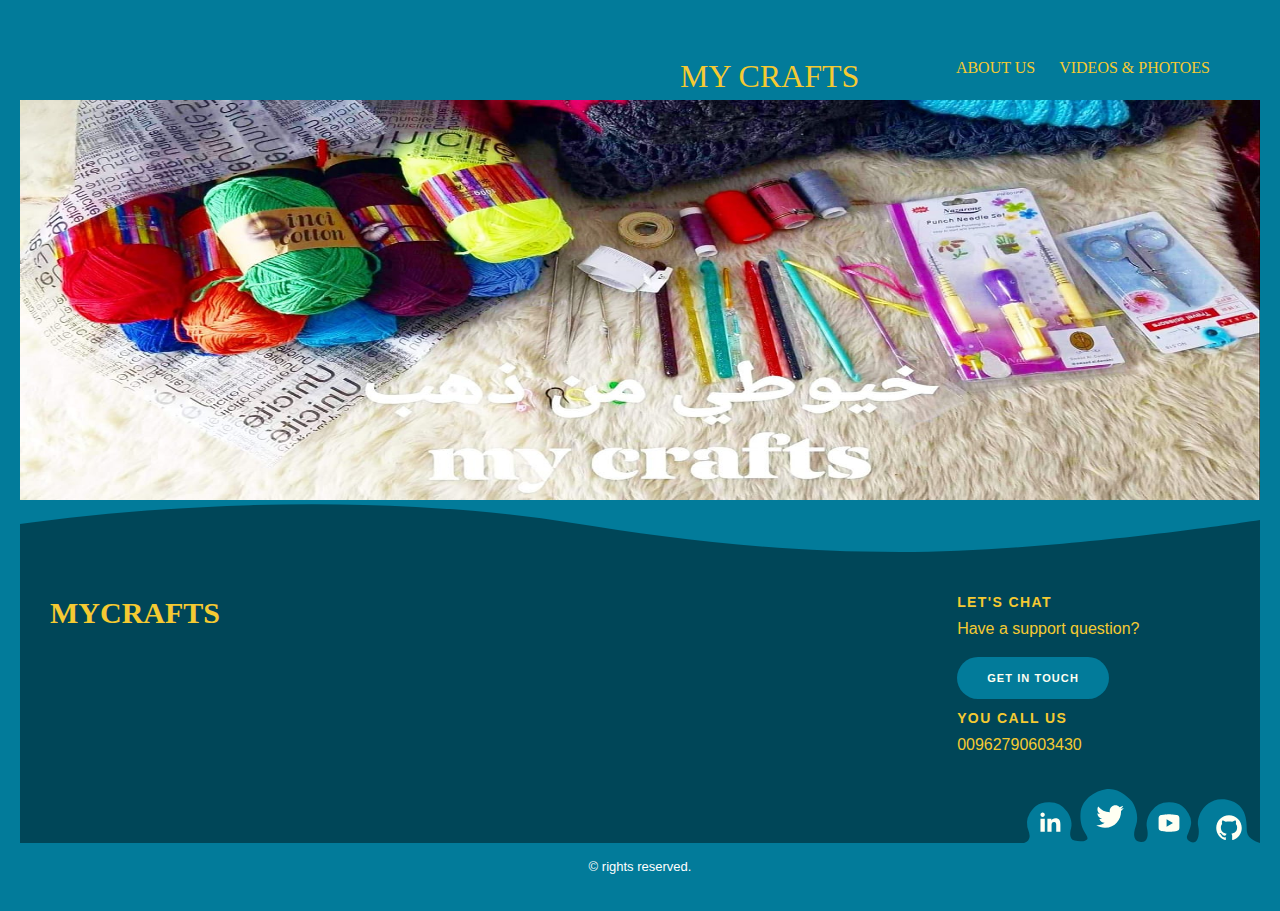
<file: index.html>
<!DOCTYPE html>
<html lang="en">
<head>

    <link rel="stylesheet" href="reset.css">
    <link rel="stylesheet" href="style.css">

    <title>MY CRAFT</title>
</head>
<body>

    <header>
           <h1> MY CRAFTS</h1>

           <ul>
               
               <li><a href=""> ABOUT US</a></li>
               <li><a href=""> VIDEOS & PHOTOES</a></li>
           </ul>
    </header>

    <main>
        <img src="header.jpg"/>

    </main>
    
</body>

<footer>

    <div class="pg-footer ">
        <footer class="footer ">
            <svg class="footer-wave-svg " xmlns="http://www.w3.org/2000/svg " viewBox="0 0 1200 100 "
                preserveAspectRatio="none ">
                <path class="footer-wave-path "
                    d="M851.8,100c125,0,288.3-45,348.2-64V0H0v44c3.7-1,7.3-1.9,11-2.9C80.7,22,151.7,10.8,223.5,6.3C276.7,2.9,330,4,383,9.8 c52.2,5.7,103.3,16.2,153.4,32.8C623.9,71.3,726.8,100,851.8,100z ">
                </path>
            </svg>
            <div class="footer-content ">
                <div class="footer-content-column ">
                    <div class="footer-logo ">
                        <a class="footer-logo-link " href="# ">
                            <span class="hidden-link-text "></span>
                            <div id="logo">
                                <p id="insan1">MY</p>
                                <p id="insan2">CRAFTS</p>
                            </div>
                        </a>
                    </div>
                    <div class="footer-menu ">
                        <h2 class="footer-menu-name "> </h2>
                        <ul id="menu-get-started " class="footer-menu-list ">
                            <li class="menu-item menu-item-type-post_type menu-item-object-product ">
                                <a href="# "></a>
                            </li>
                            <li class="menu-item menu-item-type-post_type menu-item-object-product ">
                                <a href="# "></a>
                            </li>
                            <li class="menu-item menu-item-type-post_type menu-item-object-product ">
                                <a href="# "></a>
                            </li>
                        </ul>
                    </div>
                </div>
                <div class="footer-content-column ">
                    <div class="footer-menu ">
                        <h2 class="footer-menu-name "> </h2>
                        <ul id="menu-company " class="footer-menu-list ">
                            <li class="menu-item menu-item-type-post_type menu-item-object-page ">
                                <a href="# "></a>
                            </li>
                            <li class="menu-item menu-item-type-taxonomy menu-item-object-category ">
                                <a href="# "></a>
                            </li>
                            <li class="menu-item menu-item-type-post_type menu-item-object-page ">
                                <a href="# "></a>
                            </li>
                        </ul>
                    </div>
                    <div class="footer-menu ">
                        <h2 class="footer-menu-name "></h2>
                        <ul id="menu-legal " class="footer-menu-list ">
                            <li
                                class="menu-item menu-item-type-post_type menu-item-object-page menu-item-privacy-policy menu-item-170434 ">
                                <a href="# "></a>
                            </li>
                            <li class="menu-item menu-item-type-post_type menu-item-object-page ">
                                <a href="# "></a>
                            </li>
                        </ul>
                    </div>
                </div>
                <div class="footer-content-column ">
                    <div class="footer-menu ">
                        <h2 class="footer-menu-name "></h2>
                        <ul id="menu-quick-links " class="footer-menu-list ">
                            <li class="menu-item menu-item-type-custom menu-item-object-custom ">
                                <a target="_blank " rel="noopener noreferrer " href="# "></a>
                            </li>
                            <li class="menu-item menu-item-type-custom menu-item-object-custom ">
                                <a target="_blank " rel="noopener noreferrer " href="# "></a>
                            </li>
                            <li class="menu-item menu-item-type-post_type menu-item-object-page ">
                                <a href="# "></a>
                            </li>
                            <li class="menu-item menu-item-type-post_type menu-item-object-page ">
                                <a href="# "></a>
                            </li>
                            <li class="menu-item menu-item-type-post_type_archive menu-item-object-customer ">
                                <a href="# "></a>
                            </li>
                            <li class="menu-item menu-item-type-post_type menu-item-object-page ">
                                <a href="# "></a>
                            </li>
                        </ul>
                    </div>
                </div>
                <div class="footer-content-column ">
                    <div class="footer-call-to-action ">
                        <h2 class="footer-call-to-action-title "> Let's Chat</h2>
                        <p class="footer-call-to-action-description "> Have a support question?</p>
                        <a class="footer-call-to-action-button button " href="# " target="_self "> Get in Touch </a>
                    </div>
                    <div class="footer-call-to-action ">
                        <h2 class="footer-call-to-action-title "> You Call Us</h2>
                        <p class="footer-call-to-action-link-wrapper "> <a class="footer-call-to-action-link "
                                href="tel:0124-64XXXX " target="_self "> 00962790603430 </a></p>
                    </div>
                </div>
                <div class="footer-social-links "> <svg class="footer-social-amoeba-svg "
                        xmlns="http://www.w3.org/2000/svg " viewBox="0 0 236 54 ">
                        <path class="footer-social-amoeba-path "
                            d="M223.06,43.32c-.77-7.2,1.87-28.47-20-32.53C187.78,8,180.41,18,178.32,20.7s-5.63,10.1-4.07,16.7-.13,15.23-4.06,15.91-8.75-2.9-6.89-7S167.41,36,167.15,33a18.93,18.93,0,0,0-2.64-8.53c-3.44-5.5-8-11.19-19.12-11.19a21.64,21.64,0,0,0-18.31,9.18c-2.08,2.7-5.66,9.6-4.07,16.69s.64,14.32-6.11,13.9S108.35,46.5,112,36.54s-1.89-21.24-4-23.94S96.34,0,85.23,0,57.46,8.84,56.49,24.56s6.92,20.79,7,24.59c.07,2.75-6.43,4.16-12.92,2.38s-4-10.75-3.46-12.38c1.85-6.6-2-14-4.08-16.69a21.62,21.62,0,0,0-18.3-9.18C13.62,13.28,9.06,19,5.62,24.47A18.81,18.81,0,0,0,3,33a21.85,21.85,0,0,0,1.58,9.08,16.58,16.58,0,0,1,1.06,5A6.75,6.75,0,0,1,0,54H236C235.47,54,223.83,50.52,223.06,43.32Z ">
                        </path>
                    </svg>
                    <a class="footer-social-link linkedin " href="# " target="_blank ">
                        <span class="hidden-link-text ">Linkedin</span>
                        <svg class="footer-social-icon-svg " xmlns="http://www.w3.org/2000/svg "
                            viewBox="0 0 30 30 ">
                            <path class="footer-social-icon-path " d="M9,25H4V10h5V25z M6.501,8C5.118,8,4,6.879,4,5.499S5.12,3,6.501,3C7.879,3,9,4.121,9,5.499C9,6.879,7.879,8,6.501,8z M27,25h-4.807v-7.3c0-1.741-0.033-3.98-2.499-3.98c-2.503,0-2.888,1.896-2.888,3.854V25H12V9.989h4.614v2.051h0.065
            c0.642-1.18,2.211-2.424,4.551-2.424c4.87,0,5.77,3.109,5.77,7.151C27,16.767,27,25,27,25z "></path>
                        </svg>
                    </a>
                    <a class="footer-social-link twitter " href="https://twitter.com/PNahelia?s=09 "
                        target="_blank ">
                        <span class="hidden-link-text ">Twitter</span>
                        <svg class="footer-social-icon-svg " xmlns="http://www.w3.org/2000/svg "
                            viewBox="0 0 26 26 ">
                            <path class="footer-social-icon-path " d="M 25.855469 5.574219 C 24.914063 5.992188 23.902344 6.273438 22.839844 6.402344 C 23.921875 5.75 24.757813 4.722656 25.148438 3.496094 C 24.132813 4.097656 23.007813 4.535156 21.8125 4.769531
            C 20.855469 3.75 19.492188 3.113281 17.980469 3.113281 C 15.082031 3.113281 12.730469 5.464844 12.730469 8.363281 C 12.730469 8.773438 12.777344 9.175781 12.867188 9.558594 C 8.503906 9.339844 4.636719 7.246094 2.046875 4.070313 C 1.59375
            4.847656 1.335938 5.75 1.335938 6.714844 C 1.335938 8.535156 2.261719 10.140625 3.671875 11.082031 C 2.808594 11.054688 2 10.820313 1.292969 10.425781 C 1.292969 10.449219 1.292969 10.46875 1.292969 10.492188 C 1.292969 13.035156 3.101563
            15.15625 5.503906 15.640625 C 5.0625 15.761719 4.601563 15.824219 4.121094 15.824219 C 3.78125 15.824219 3.453125 15.792969 3.132813 15.730469 C 3.800781 17.8125 5.738281 19.335938 8.035156 19.375 C 6.242188 20.785156 3.976563 21.621094 1.515625
            21.621094 C 1.089844 21.621094 0.675781 21.597656 0.265625 21.550781 C 2.585938 23.039063 5.347656 23.90625 8.3125 23.90625 C 17.96875 23.90625 23.25 15.90625 23.25 8.972656 C 23.25 8.742188 23.246094 8.515625 23.234375 8.289063 C 24.261719
            7.554688 25.152344 6.628906 25.855469 5.574219 "></path>
                        </svg>
                    </a>
                    <a class="footer-social-link youtube "
                        href="https://www.linkedin.com/in/pooja-nahelia-340040bb/ " target="_blank ">
                        <span class="hidden-link-text ">Youtube</span>
                        <svg class="footer-social-icon-svg " xmlns="http://www.w3.org/2000/svg "
                            viewBox="0 0 30 30 ">
                            <path class="footer-social-icon-path "
                                d="M 15 4 C 10.814 4 5.3808594 5.0488281 5.3808594 5.0488281 L 5.3671875 5.0644531 C 3.4606632 5.3693645 2 7.0076245 2 9 L 2 15 L 2 15.001953 L 2 21 L 2 21.001953 A 4 4 0 0 0 5.3769531 24.945312
            L 5.3808594 24.951172 C 5.3808594 24.951172 10.814 26.001953 15 26.001953 C 19.186 26.001953 24.619141 24.951172 24.619141 24.951172 L 24.621094 24.949219 A 4 4 0 0 0 28 21.001953 L 28 21 L 28 15.001953 L 28 15 L 28 9 A 4 4 0 0 0 24.623047
            5.0546875 L 24.619141 5.0488281 C 24.619141 5.0488281 19.186 4 15 4 z M 12 10.398438 L 20 15 L 12 19.601562 L 12 10.398438 z "></path>
                        </svg>
                    </a>
                    <a class="footer-social-link github " href="# " target="_blank ">
                        <span class="hidden-link-text ">Github</span>
                        <svg class="footer-social-icon-svg " xmlns="http://www.w3.org/2000/svg "
                            viewBox="0 0 32 32 ">
                            <path class="footer-social-icon-path "
                                d="M 16 4 C 9.371094 4 4 9.371094 4 16 C 4 21.300781 7.4375 25.800781 12.207031 27.386719 C 12.808594 27.496094 13.027344 27.128906 13.027344 26.808594 C 13.027344 26.523438 13.015625 25.769531
            13.011719 24.769531 C 9.671875 25.492188 8.96875 23.160156 8.96875 23.160156 C 8.421875 21.773438 7.636719 21.402344 7.636719 21.402344 C 6.546875 20.660156 7.71875 20.675781 7.71875 20.675781 C 8.921875 20.761719 9.554688 21.910156 9.554688
            21.910156 C 10.625 23.746094 12.363281 23.214844 13.046875 22.910156 C 13.15625 22.132813 13.46875 21.605469 13.808594 21.304688 C 11.144531 21.003906 8.34375 19.972656 8.34375 15.375 C 8.34375 14.0625 8.8125 12.992188 9.578125 12.152344 C
            9.457031 11.851563 9.042969 10.628906 9.695313 8.976563 C 9.695313 8.976563 10.703125 8.65625 12.996094 10.207031 C 13.953125 9.941406 14.980469 9.808594 16 9.804688 C 17.019531 9.808594 18.046875 9.941406 19.003906 10.207031 C 21.296875 8.65625
            22.300781 8.976563 22.300781 8.976563 C 22.957031 10.628906 22.546875 11.851563 22.421875 12.152344 C 23.191406 12.992188 23.652344 14.0625 23.652344 15.375 C 23.652344 19.984375 20.847656 20.996094 18.175781 21.296875 C 18.605469 21.664063
            18.988281 22.398438 18.988281 23.515625 C 18.988281 25.121094 18.976563 26.414063 18.976563 26.808594 C 18.976563 27.128906 19.191406 27.503906 19.800781 27.386719 C 24.566406 25.796875 28 21.300781 28 16 C 28 9.371094 22.628906 4 16 4 Z ">
                            </path>
                        </svg>
                    </a>
                </div>
            </div>
            <div class="footer-copyright ">
                <div class="footer-copyright-wrapper ">
                    <p class="footer-copyright-text ">
                        <a class="footer-copyright-link " href="https://npooja.now.sh/ " target="_self ">&copy;
                            rights reserved. </a>
                    </p>
                </div>
            </div>
        </footer>



</html>
</file>
<file: style.css>
*{

    font-family: 'Loved by the King', cursive;
}

#pp {
    color:#F5CA32;
   padding: 40px;
   text-align: center;
   font-size: larger;
   /* background-color:#02959a ; */
   border-radius: 15px;
   width:40%;
   margin-right: 100px;
   float: right;
}
#img2{
   
    width: 35%;
    margin-left: 100px;
    border-radius: 15px;
}

#one{
    padding: 20px;
    
    border-radius: 15px;
}
ul {
float: right;
}

ul li {

    display: inline-block;
}

#pp-home2{

    margin-bottom: 200px;
}

ul li a{
    text-decoration: none;
    padding: 10px;
    color:#F5CA32;
    font-family: 'Loved by the King', cursive;
}

h1{
    float: left;
    margin-left: 620px;
    font-size: 200%;
    color: #F5CA32;
    font-family: 'Loved by the King', cursive;
}

img{
    width: 100%;
    height: 400px;
}

header{

    padding: 40px;
    background-color:#027B9A;
}

body{
padding: 20px;
background-color: #027B9A;
}

.vertical-menu {
    margin-top: 100px;
    margin-bottom: 100px;
    width: 35%;
    height: 600px;
    overflow-y: auto;
    margin-left: 20px;
  }
  .vertical-menu a {
    background-color: #eee;
    color: blueviolet;
    display: block;
    padding: 12px;
    text-decoration: none;
    font-size: larger;
    text-align: center;

  }
  .vertical-menu a img{

    width: 400px;
    height: 400px;
    margin-right: 60px;
    
  }
  .vertical-menu a:hover {
    background-color: #ccc;
  }
  
  .vertical-menu2 {
    margin-top: 100px;
    margin-bottom: 100px;
    width: 35%;
    height: 600px;
    overflow-y: auto;
    margin-left: 20px;
  }

  #one{
      margin-bottom: 50px;
      margin-top: 50px;
  }

  #two{
    margin-bottom: 50px;
      margin-top: 50px;
  }
  #pics{
      width: 900px;
      height: 600px;
      float: right;
      margin-top: 0px;
      margin-right: 0px;
  }

  #videos{
    width: 900px;
      height: 600px;
      float: right;
      margin-top: 0px;
      margin-right: 0px;

  }
  .vertical-menu2 a {
    background-color: #eee;
    color: blueviolet;
    display: block;
    padding: 12px;
    text-decoration: none;
    font-size: larger;
    text-align: center;
  }
  .vertical-menu2 a:hover {
    background-color: #ccc;
  }
footer #insan2{
    margin-top: 5px;
    float:right;
    color: #F5CA32;
    font-family: 'Loved by the King', cursive;
    font-weight: bold;
    font-size: 30px;
}

footer #insan1{
    margin-top: 5px;
    float:left;
    font-family: 'Loved by the King', cursive;
    font-weight: bold;
    font-size: 30px;
    color: #F5CA32;
}

.pg-footer {
    font-family: 'Roboto', sans-serif;
}

.footer {
    background-color: #004658;
    color:  #F5CA32;
}

.footer-wave-svg {
    background-color: transparent;
    display: block;
    height: 30px;
    position: relative;
    top: -1px;
    width: 100%;
}

.footer-wave-path {
    fill: #027B9A;
}

.footer-content {
    margin-left: auto;
    margin-right: auto;
    max-width: 1230px;
    padding: 40px 15px 100px;
    position: relative;
}

.footer-content-column {
    box-sizing: border-box;
    float: left;
    padding-left: 15px;
    padding-right: 15px;
    width: 100%;
    color: #F5CA32;
}

.footer-content-column ul li a {
    color: #F5CA32;
    text-decoration: none;
}

.footer-logo-link {
    display: inline-block;
}

.footer-menu-name {
    color:  #F5CA32;
    font-size: 15px;
    font-weight: 900;
    letter-spacing: .1em;
    line-height: 18px;
    margin-bottom: 0;
    margin-top: 0;
    text-transform: uppercase;
}

.footer-menu-list {
    list-style: none;
    margin-bottom: 0;
    margin-top: 10px;
    padding-left: 0;
}

.footer-menu-list li {
    margin-top: 5px;
}

.footer-call-to-action-description {
    color:  #F5CA32;
    margin-top: 10px;
    margin-bottom: 20px;
}

.footer-call-to-action-button:hover {
    background-color:  #F5CA32;
    color: #00BEF0;
}

.button:last-of-type {
    margin-right: 0;
}

.footer-call-to-action-button {
    background-color: #027B9A;
    border-radius: 21px;
    color: #FFFFF2;
    display: inline-block;
    font-size: 11px;
    font-weight: 900;
    letter-spacing: .1em;
    line-height: 18px;
    padding: 12px 30px;
    margin: 0 10px 10px 0;
    text-decoration: none;
    text-transform: uppercase;
    transition: background-color .2s;
    cursor: pointer;
    position: relative;
}


.footer-call-to-action-title {
    color:  #F5CA32;
    font-size: 14px;
    font-weight: 900;
    letter-spacing: .1em;
    line-height: 18px;
    margin-bottom: 0;
    text-transform: uppercase;
}

.footer-call-to-action-link-wrapper {
    margin-bottom: 0;
    margin-top: 10px;
    color: #F5CA32;
    text-decoration: none;
}

.footer-call-to-action-link-wrapper a {
    color:  #F5CA32;
    text-decoration: none;
}

.footer-social-links {
    bottom: 0;
    height: 54px;
    position: absolute;
    right: 0;
    width: 236px;
}

.footer-social-amoeba-path {
    fill: #027B9A;
}

.footer-social-link.linkedin {
    height: 26px;
    left: 3px;
    top: 11px;
    width: 26px;
}

.footer-social-link {
    display: block;
    padding: 10px;
    position: absolute;
}

.hidden-link-text {
    position: absolute;
    clip: rect(1px 1px 1px 1px);
    clip: rect(1px, 1px, 1px, 1px);
    -webkit-clip-path: inset(0px 0px 99.9% 99.9%);
    clip-path: inset(0px 0px 99.9% 99.9%);
    overflow: hidden;
    height: 1px;
    width: 1px;
    padding: 0;
    border: 0;
    top: 50%;
}

.footer-social-icon-svg {
    display: block;
}

.footer-social-icon-path {
    fill: #FFFFF2;
    transition: fill .2s;
}

.footer-social-link.twitter {
    height: 28px;
    left: 62px;
    top: 3px;
    width: 28px;
}

.footer-social-link.youtube {
    height: 24px;
    left: 123px;
    top: 12px;
    width: 24px;
}

.footer-social-link.github {
    height: 30px;
    left: 178px;
    top: 12px;
    width: 34px;
}

.footer-copyright {
    background-color: #027B9A;
    color: #fff;
    padding: 15px 30px;
    text-align: center;
}

.footer-copyright-wrapper {
    margin-left: auto;
    margin-right: auto;
    max-width: 1200px;
}

.footer-copyright-text {
    color: #fff;
    font-size: 13px;
    font-weight: 400;
    line-height: 18px;
    margin-bottom: 0;

}

.footer-copyright-link {
    color: #fff;
    text-decoration: none;
}


.footer-content {
    margin-left: auto;
    margin-right: auto;
    max-width: 1230px;
    padding: 40px 15px 500px;
    position: relative;
}

    .footer-wave-svg {
        height: 50px;
    }
    .footer-content-column {
        width: 24.99%;
    }


    div.footer-content {
        padding-bottom: 250px;

    }
</file>
